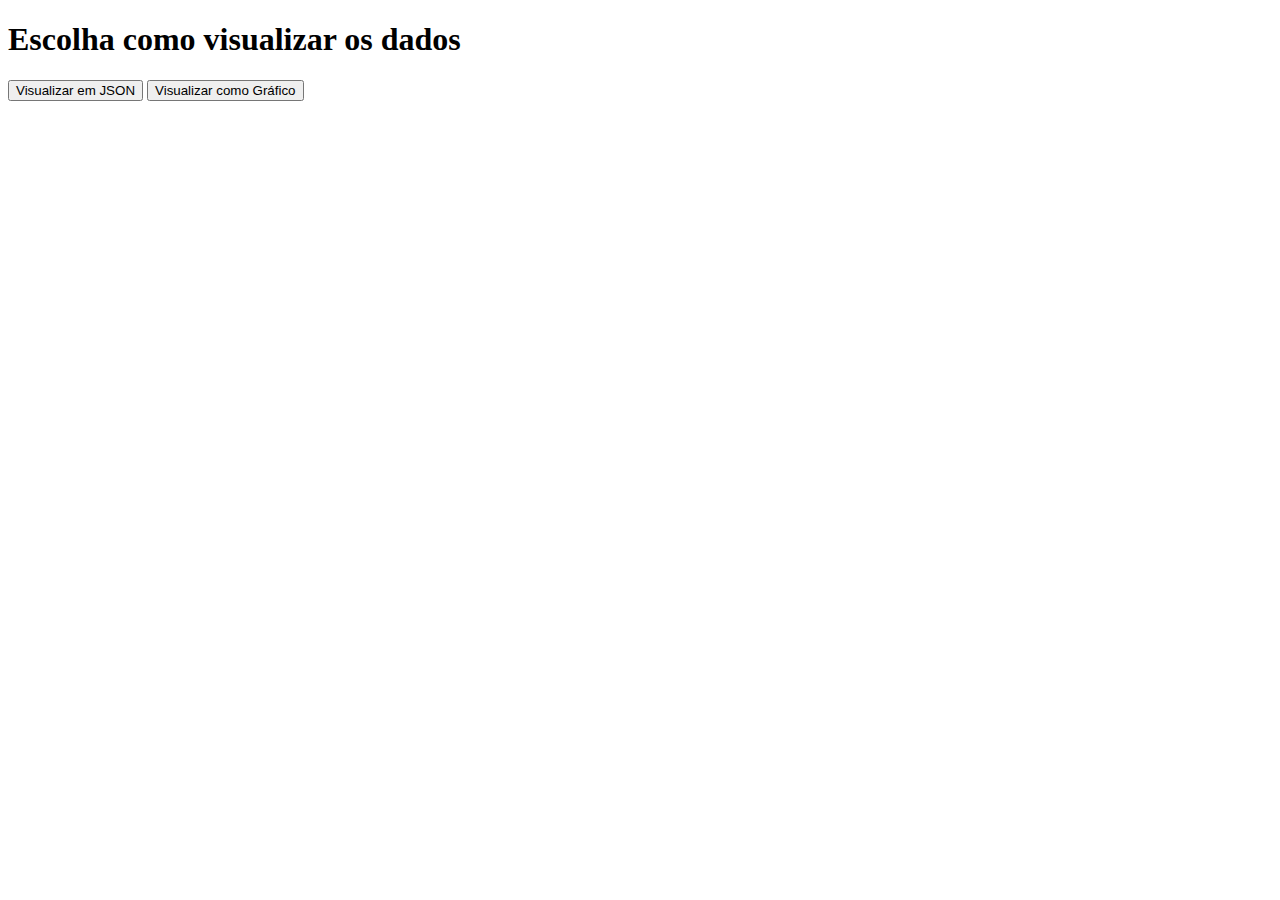
<file: templates/home.html>
<!DOCTYPE html>
<html lang="en">
<head>
    <meta charset="UTF-8">
    <meta name="viewport" content="width=device-width, initial-scale=1.0">
    <title>Escolha a Visualização</title>
</head>
<body>
    <h1>Escolha como visualizar os dados</h1>
    <button onclick="window.location.href='/api/dados'">Visualizar em JSON</button>
    <button onclick="window.location.href='/grafico'">Visualizar como Gráfico</button>
</body>
</html>
</file>
